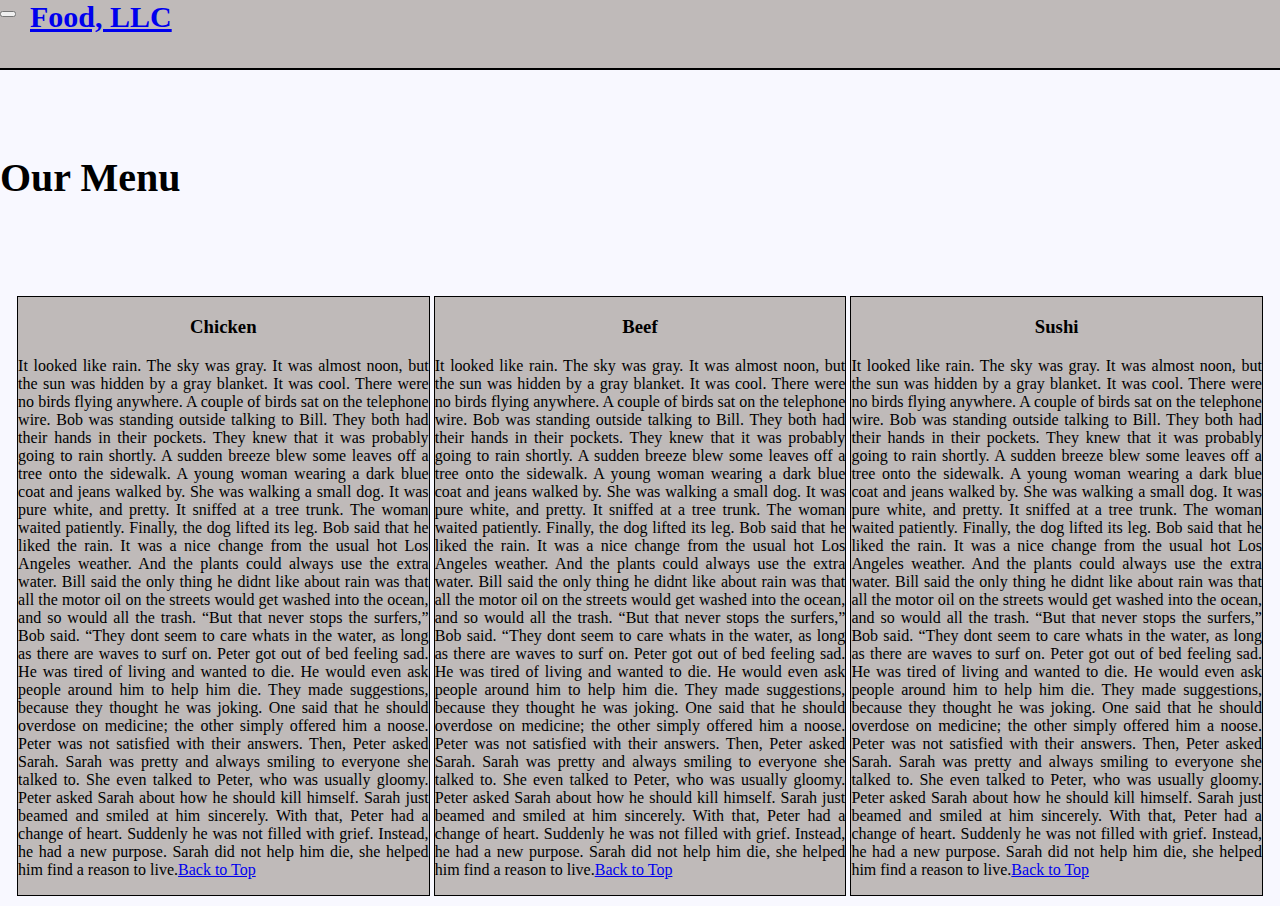
<file: index.html>
<!DOCTYPE html>
<html lang="en">
<head>
    <meta charset="UTF-8">
    <meta http-equiv="X-UA-Compatible" content="IE=edge">
    <meta name="viewport" content="width=device-width, initial-scale=1.0">
    <title>Document</title>
    <link href="https://cdn.jsdelivr.net/npm/bootstrap@5.2.0-beta1/dist/css/bootstrap.min.css" rel="stylesheet" integrity="sha384-0evHe/X+R7YkIZDRvuzKMRqM+OrBnVFBL6DOitfPri4tjfHxaWutUpFmBp4vmVor" crossorigin="anonymous">
    <link href="styles.css" rel="stylesheet">
</head>
<body>

<!---- HEADER ----->
  <header>
      <nav class="navbar navbar-expand-lg" id="width-container">
        <div class="container-fluid">
          <a class="navbar-brand" id="style-navbar" href="index.html">Food, LLC</a>
            <button class="navbar-toggler buttom-style" type="button" data-bs-toggle="collapse" data-bs-target="#navbarNavAltMarkup" aria-controls="navbarNavAltMarkup" aria-expanded="false" aria-label="Toggle navigation">
            <span class="navbar-toggler-icon"></span>
            </button>
        </div>
      </nav>
         
    </header>
<!----- END HEADER ------>

<!---- HOME PAGE ----->
    <!----- MENU ------->
    <section id="auto-heigth">
        <div class="collapse navbar-collapse" id="navbarNavAltMarkup">
        <a class="nav-link color-ft menu-sm" aria-current="page" href=#back-top>Chicken</a>
        <a class="nav-link color-ft menu-sm" href="#back-top1">Beef</a>
        <a class="nav-link color-ft menu-sm" href="#back-top2">Sushi</a>
        </div>
        <h2 class="text-center">Our Menu</h2>
    </section>
    <!----- END MENU ------->
    <section>
        <div class="row" id="position-fixed">
        <div class="style-div col-md-4 col-sm-5 col-xs-11 col-xxs-11">
            <h3 id="back-top">Chicken</h3>
            <p>
                It looked like rain. The sky was gray. It was almost noon, but the sun was hidden by a gray blanket. It was cool. There were no birds flying anywhere.
                A couple of birds sat on the telephone wire. Bob was standing outside talking to Bill. They both had their hands in their pockets. They knew that it was
                probably going to rain shortly. A sudden breeze blew some leaves off a tree onto the sidewalk.
                A young woman wearing a dark blue coat and jeans walked by. She was walking a small dog. It was pure white, and pretty. It sniffed at a tree trunk. The woman
                waited patiently. Finally, the dog lifted its leg. 
                Bob said that he liked the rain. It was a nice change from the usual hot Los Angeles weather. And the plants could always use the extra water. Bill said the
                only thing he didnt like about rain was that all the motor oil on the streets would get washed into the ocean, and so would all the trash.
                “But that never stops the surfers,” Bob said. “They dont seem to care whats in the water, as long as there are waves to surf on.
                Peter got out of bed feeling sad. He was tired of living and wanted to die. He would even ask people around him to help him die. They made suggestions, because 
                they thought he was joking. One said that he should overdose on medicine; the other simply offered him a noose. Peter was not satisfied with their answers. Then, Peter
                asked Sarah. Sarah was pretty and always smiling to everyone she talked to. She even talked to Peter, who was usually gloomy. Peter asked Sarah about how he should kill
                himself. Sarah just beamed and smiled at him sincerely. With that, Peter had a change of heart. Suddenly he was not filled with grief. Instead, he had a new purpose. Sarah
                did not help him die, she helped him find a reason to live.<a href="#back-top">Back to Top</a>
            </p>
        </div>

        <div class="style-div col-md-4 col-sm-5 col-xs-11 col-xxs-11">
            <h3 id="back-top1">Beef</h3>
            <p>
                It looked like rain. The sky was gray. It was almost noon, but the sun was hidden by a gray blanket. It was cool. There were no birds flying anywhere.
                A couple of birds sat on the telephone wire. Bob was standing outside talking to Bill. They both had their hands in their pockets. They knew that it was
                probably going to rain shortly. A sudden breeze blew some leaves off a tree onto the sidewalk.
                A young woman wearing a dark blue coat and jeans walked by. She was walking a small dog. It was pure white, and pretty. It sniffed at a tree trunk. The woman
                waited patiently. Finally, the dog lifted its leg. 
                Bob said that he liked the rain. It was a nice change from the usual hot Los Angeles weather. And the plants could always use the extra water. Bill said the
                only thing he didnt like about rain was that all the motor oil on the streets would get washed into the ocean, and so would all the trash.
                “But that never stops the surfers,” Bob said. “They dont seem to care whats in the water, as long as there are waves to surf on.
                Peter got out of bed feeling sad. He was tired of living and wanted to die. He would even ask people around him to help him die. They made suggestions, because 
                they thought he was joking. One said that he should overdose on medicine; the other simply offered him a noose. Peter was not satisfied with their answers. Then, Peter
                asked Sarah. Sarah was pretty and always smiling to everyone she talked to. She even talked to Peter, who was usually gloomy. Peter asked Sarah about how he should kill
                himself. Sarah just beamed and smiled at him sincerely. With that, Peter had a change of heart. Suddenly he was not filled with grief. Instead, he had a new purpose. Sarah
                did not help him die, she helped him find a reason to live.<a href="#back-top1">Back to Top</a>
            </p>
        </div>

        <div class="style-div col-md-4 col-sm-11 col-xs-11 col-xxs-11">
            <h3 id="back-top2">Sushi</h3>
            <p>
                It looked like rain. The sky was gray. It was almost noon, but the sun was hidden by a gray blanket. It was cool. There were no birds flying anywhere.
                A couple of birds sat on the telephone wire. Bob was standing outside talking to Bill. They both had their hands in their pockets. They knew that it was
                probably going to rain shortly. A sudden breeze blew some leaves off a tree onto the sidewalk.
                A young woman wearing a dark blue coat and jeans walked by. She was walking a small dog. It was pure white, and pretty. It sniffed at a tree trunk. The woman
                waited patiently. Finally, the dog lifted its leg. 
                Bob said that he liked the rain. It was a nice change from the usual hot Los Angeles weather. And the plants could always use the extra water. Bill said the
                only thing he didnt like about rain was that all the motor oil on the streets would get washed into the ocean, and so would all the trash.
                “But that never stops the surfers,” Bob said. “They dont seem to care whats in the water, as long as there are waves to surf on.
                Peter got out of bed feeling sad. He was tired of living and wanted to die. He would even ask people around him to help him die. They made suggestions, because 
                they thought he was joking. One said that he should overdose on medicine; the other simply offered him a noose. Peter was not satisfied with their answers. Then, Peter
                asked Sarah. Sarah was pretty and always smiling to everyone she talked to. She even talked to Peter, who was usually gloomy. Peter asked Sarah about how he should kill
                himself. Sarah just beamed and smiled at him sincerely. With that, Peter had a change of heart. Suddenly he was not filled with grief. Instead, he had a new purpose. Sarah
                did not help him die, she helped him find a reason to live.<a href="#back-top2">Back to Top</a>
                </p>
        </div>
        </div>
    </section>
<!---- END HOME PAGE ----->
    
<!--JQuery-->
<script src="https://cdn.jsdelivr.net/npm/bootstrap@5.2.0-beta1/dist/js/bootstrap.bundle.min.js" integrity="sha384-pprn3073KE6tl6bjs2QrFaJGz5/SUsLqktiwsUTF55Jfv3qYSDhgCecCxMW52nD2" crossorigin="anonymous"></script>

</body>
</html>
</file>
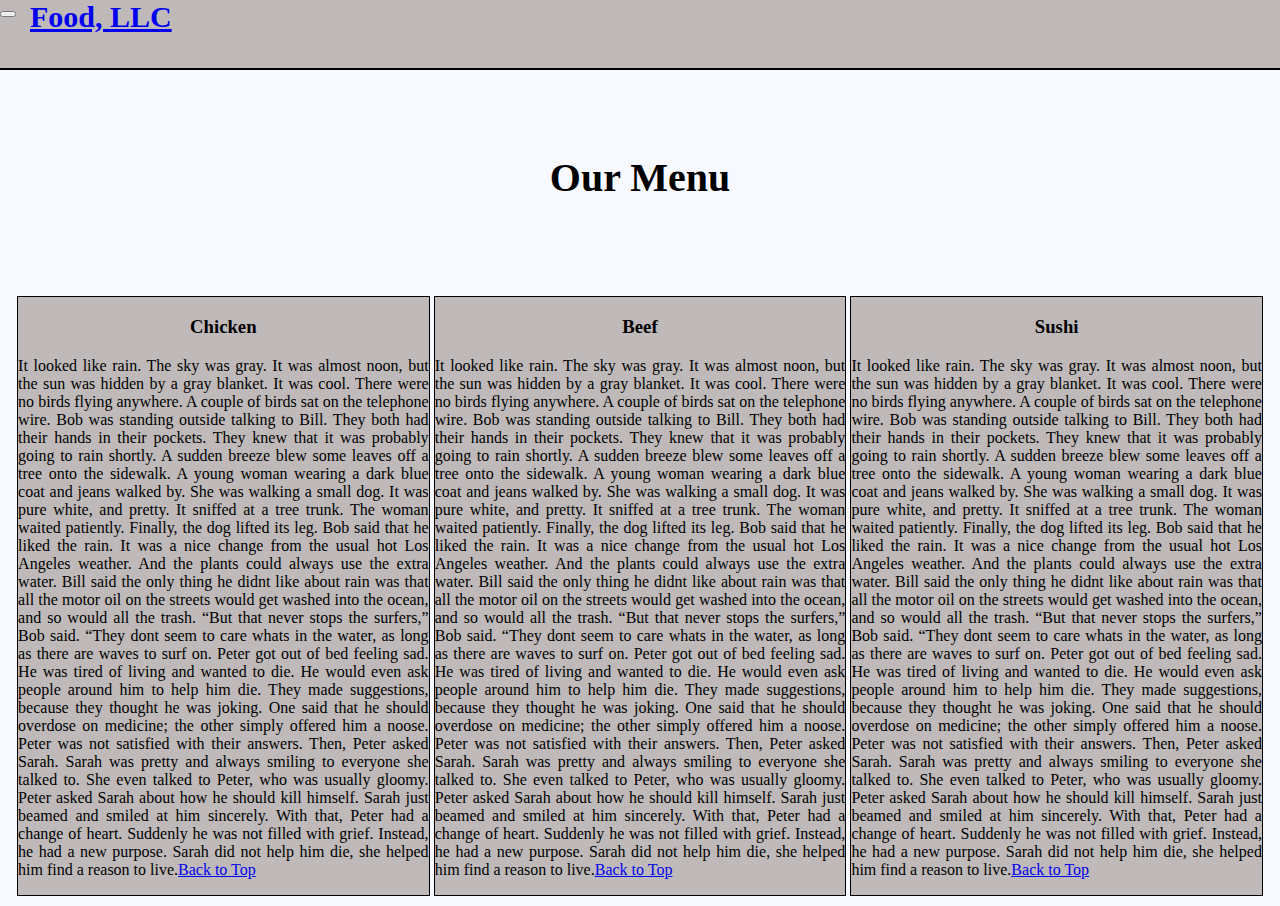
<file: Module3/index.html>
<!DOCTYPE html>
<html lang="en">
<head>
    <meta charset="UTF-8">
    <meta http-equiv="X-UA-Compatible" content="IE=edge">
    <meta name="viewport" content="width=device-width, initial-scale=1.0">
    <title>Document</title>
    <link href="https://cdn.jsdelivr.net/npm/bootstrap@5.2.0-beta1/dist/css/bootstrap.min.css" rel="stylesheet" integrity="sha384-0evHe/X+R7YkIZDRvuzKMRqM+OrBnVFBL6DOitfPri4tjfHxaWutUpFmBp4vmVor" crossorigin="anonymous">
    <link href="styles.css" rel="stylesheet">
</head>
<body>

<!---- HEADER ----->
  <header>
      <nav class="navbar navbar-expand-lg" id="width-container">
        <div class="container-fluid">
          <a class="navbar-brand" id="style-navbar" href="index.html">Food, LLC</a>
            <button class="navbar-toggler buttom-style" type="button" data-bs-toggle="collapse" data-bs-target="#navbarNavAltMarkup" aria-controls="navbarNavAltMarkup" aria-expanded="false" aria-label="Toggle navigation">
            <span class="navbar-toggler-icon"></span>
            </button>
        </div>
      </nav>
         
    </header>
<!----- END HEADER ------>

<!---- HOME PAGE ----->
    <!----- MENU ------->
    <section id="auto-heigth">
        <div class="collapse navbar-collapse" id="navbarNavAltMarkup">
        <a class="nav-link color-ft menu-sm" aria-current="page" href=#back-top>Chicken</a>
        <a class="nav-link color-ft menu-sm" href="#back-top1">Beef</a>
        <a class="nav-link color-ft menu-sm" href="#back-top2">Sushi</a>
        </div>
        <h2>Our Menu</h2>
    </section>
    <!----- END MENU ------->
    <section>
        <div class="row" id="position-fixed">
        <div class="style-div col-md-4 col-sm-5 col-xs-11">
            <h3 id="back-top">Chicken</h3>
            <p>
                It looked like rain. The sky was gray. It was almost noon, but the sun was hidden by a gray blanket. It was cool. There were no birds flying anywhere.
                A couple of birds sat on the telephone wire. Bob was standing outside talking to Bill. They both had their hands in their pockets. They knew that it was
                probably going to rain shortly. A sudden breeze blew some leaves off a tree onto the sidewalk.
                A young woman wearing a dark blue coat and jeans walked by. She was walking a small dog. It was pure white, and pretty. It sniffed at a tree trunk. The woman
                waited patiently. Finally, the dog lifted its leg. 
                Bob said that he liked the rain. It was a nice change from the usual hot Los Angeles weather. And the plants could always use the extra water. Bill said the
                only thing he didnt like about rain was that all the motor oil on the streets would get washed into the ocean, and so would all the trash.
                “But that never stops the surfers,” Bob said. “They dont seem to care whats in the water, as long as there are waves to surf on.
                Peter got out of bed feeling sad. He was tired of living and wanted to die. He would even ask people around him to help him die. They made suggestions, because 
                they thought he was joking. One said that he should overdose on medicine; the other simply offered him a noose. Peter was not satisfied with their answers. Then, Peter
                asked Sarah. Sarah was pretty and always smiling to everyone she talked to. She even talked to Peter, who was usually gloomy. Peter asked Sarah about how he should kill
                himself. Sarah just beamed and smiled at him sincerely. With that, Peter had a change of heart. Suddenly he was not filled with grief. Instead, he had a new purpose. Sarah
                did not help him die, she helped him find a reason to live.<a href="#back-top">Back to Top</a>
            </p>
        </div>

        <div class="style-div col-md-4 col-sm-5 col-xs-11">
            <h3 id="back-top1">Beef</h3>
            <p>
                It looked like rain. The sky was gray. It was almost noon, but the sun was hidden by a gray blanket. It was cool. There were no birds flying anywhere.
                A couple of birds sat on the telephone wire. Bob was standing outside talking to Bill. They both had their hands in their pockets. They knew that it was
                probably going to rain shortly. A sudden breeze blew some leaves off a tree onto the sidewalk.
                A young woman wearing a dark blue coat and jeans walked by. She was walking a small dog. It was pure white, and pretty. It sniffed at a tree trunk. The woman
                waited patiently. Finally, the dog lifted its leg. 
                Bob said that he liked the rain. It was a nice change from the usual hot Los Angeles weather. And the plants could always use the extra water. Bill said the
                only thing he didnt like about rain was that all the motor oil on the streets would get washed into the ocean, and so would all the trash.
                “But that never stops the surfers,” Bob said. “They dont seem to care whats in the water, as long as there are waves to surf on.
                Peter got out of bed feeling sad. He was tired of living and wanted to die. He would even ask people around him to help him die. They made suggestions, because 
                they thought he was joking. One said that he should overdose on medicine; the other simply offered him a noose. Peter was not satisfied with their answers. Then, Peter
                asked Sarah. Sarah was pretty and always smiling to everyone she talked to. She even talked to Peter, who was usually gloomy. Peter asked Sarah about how he should kill
                himself. Sarah just beamed and smiled at him sincerely. With that, Peter had a change of heart. Suddenly he was not filled with grief. Instead, he had a new purpose. Sarah
                did not help him die, she helped him find a reason to live.<a href="#back-top1">Back to Top</a>
            </p>
        </div>

        <div class="style-div col-md-4 col-sm-11 col-xs-11">
            <h3 id="back-top2">Sushi</h3>
            <p>
                It looked like rain. The sky was gray. It was almost noon, but the sun was hidden by a gray blanket. It was cool. There were no birds flying anywhere.
                A couple of birds sat on the telephone wire. Bob was standing outside talking to Bill. They both had their hands in their pockets. They knew that it was
                probably going to rain shortly. A sudden breeze blew some leaves off a tree onto the sidewalk.
                A young woman wearing a dark blue coat and jeans walked by. She was walking a small dog. It was pure white, and pretty. It sniffed at a tree trunk. The woman
                waited patiently. Finally, the dog lifted its leg. 
                Bob said that he liked the rain. It was a nice change from the usual hot Los Angeles weather. And the plants could always use the extra water. Bill said the
                only thing he didnt like about rain was that all the motor oil on the streets would get washed into the ocean, and so would all the trash.
                “But that never stops the surfers,” Bob said. “They dont seem to care whats in the water, as long as there are waves to surf on.
                Peter got out of bed feeling sad. He was tired of living and wanted to die. He would even ask people around him to help him die. They made suggestions, because 
                they thought he was joking. One said that he should overdose on medicine; the other simply offered him a noose. Peter was not satisfied with their answers. Then, Peter
                asked Sarah. Sarah was pretty and always smiling to everyone she talked to. She even talked to Peter, who was usually gloomy. Peter asked Sarah about how he should kill
                himself. Sarah just beamed and smiled at him sincerely. With that, Peter had a change of heart. Suddenly he was not filled with grief. Instead, he had a new purpose. Sarah
                did not help him die, she helped him find a reason to live.<a href="#back-top2">Back to Top</a>
                </p>
        </div>
        </div>
    </section>
<!---- END HOME PAGE ----->
    
<!--JQuery-->
<script src="https://cdn.jsdelivr.net/npm/bootstrap@5.2.0-beta1/dist/js/bootstrap.bundle.min.js" integrity="sha384-pprn3073KE6tl6bjs2QrFaJGz5/SUsLqktiwsUTF55Jfv3qYSDhgCecCxMW52nD2" crossorigin="anonymous"></script>

</body>
</html>
</file>
<file: styles.css>
*{
    box-sizing: border-box;
}
/** Header **/
header{
    background-color: #BFBAB9;
    width: 100%;
    height: 70px;
    border-bottom: 2px solid black;
}
#width-container{
    width:100%;
    height: 65px;
}
#style-navbar{
    font-size: 30px;
    font-weight: bold;
    position: absolute;
    width:90%;
    left:30px;
}
/** End Header **/

/** Home Page**/
body{
    margin: 0px;
    padding: 0px;
    background-color:#F8F8FF;
}
h2{
    line-height: 150px;
    font-size: 40px;
    font-weight: bold;
}
section{
    width: 100%;
    height: 150px;
}
.style-div{
    background-color: #BFBAB9;
    border: 1px solid black;
    margin-top:10px;
    margin-bottom: 10px;
    text-align: justify;
}
.style-div h3{
    text-align: center;
    font-weight: bold;
}
.row{
    margin:15px;
    display: flex;
    justify-content: space-around;
}
#auto-heigth{
    height: auto;
}
/**End Home Page**/

/** Large Devices**/
@media (min-width: 1200px ){

    .col-md-4{
        width: 33%;
    }
    /** Hearder **/
    .color-ft{
        color: white;
        display:none;
    }
    /** End Header **/
}
/**End Large Devices**/

/** Mids devices**/
@media (min-width:992px) and (max-width:1200px){

    .col-sm-5{
        width:41%
    }
    .col-sm-11{
        width:91%
    }

    /** Hearder **/
    .color-ft{
        color: white;
        display:none;
    }
    /** End Header **/
}
/**End Small Devices**/

/** Small devices**/
@media (min-width:768px) and (max-width:991px){

    .col-xs-11{
        width: 91%;
    }
    /** Hearder **/
    .color-ft{
        color: white;
        display:none;
    }
    /** End Header **/
}
/**End Small Devices**/

/** XXS Small devices**/
@media(max-width:767px){

    .col-xxs-11{
        width: 91%;
    }
    /** Hearder **/
    .menu-sm{
        background-color:#F8F8FF;
        color:black;
        font-weight: bold;
        border-bottom: 2px solid black;
        width: 100%;
        text-align: center;
        height: 40px;
        line-height: 40px;
    }
    .buttom-style{
        border: 1px solid black;
        position: absolute;
        right: 5%;
    }
    /** End Header **/
}
/**End Xxs Small Devices**/
</file>
<file: Module3/styles.css>
*{
    box-sizing: border-box;
}
/** Header **/
header{
    background-color: #BFBAB9;
    width: 100%;
    height: 70px;
    border-bottom: 2px solid black;
}
#width-container{
    width:100%;
    height: 65px;
}
#style-navbar{
    font-size: 30px;
    font-weight: bold;
    position: absolute;
    width:100%;
    left:30px;
}
/** End Header **/

/** Home Page**/
body{
    margin: 0px;
    padding: 0px;
    background-color:#F8F8FF;
}
h2{
    line-height: 150px;
    font-size: 40px;
    font-weight: bold;
}
section{
    width: 100%;
    height: 150px;
    text-align: center;
}
.style-div{
    background-color: #BFBAB9;
    border: 1px solid black;
    margin-top:10px;
    margin-bottom: 10px;
    text-align: justify;
}
.style-div h3{
    text-align: center;
    font-weight: bold;
}
.row{
    margin:15px;
    display: flex;
    justify-content: space-around;
}
#auto-heigth{
    height: auto;
}
/**End Home Page**/

/** Large Devices**/
@media (min-width: 1200px ){

    .col-md-4{
        width: 33%;
    }
    /** Hearder **/
    .color-ft{
        color: white;
        display:none;
    }
    /** End Header **/
}
/**End Large Devices**/

/** Mids devices**/
@media (min-width:992px) and (max-width:1200px){

    .col-sm-5{
        width:41%
    }
    .col-sm-11{
        width:91%
    }

    /** Hearder **/
    .color-ft{
        color: white;
        display:none;
    }
    /** End Header **/
}
/**End Small Devices**/

/** Small devices**/
@media(max-width:991px){

    .col-xs-11{
        width: 91%;
    }
    /** Hearder **/
    .menu-sm{
        background-color:#F8F8FF;
        color:black;
        font-weight: bold;
        border-bottom: 2px solid black;
        width: 100%;
        text-align: center;
        height: 40px;
        line-height: 40px;
    }
    .buttom-style{
        border: 1px solid black;
        position: absolute;
        right: 5%;
    }
    /** End Header **/
}
/**End Small Devices**/
</file>
